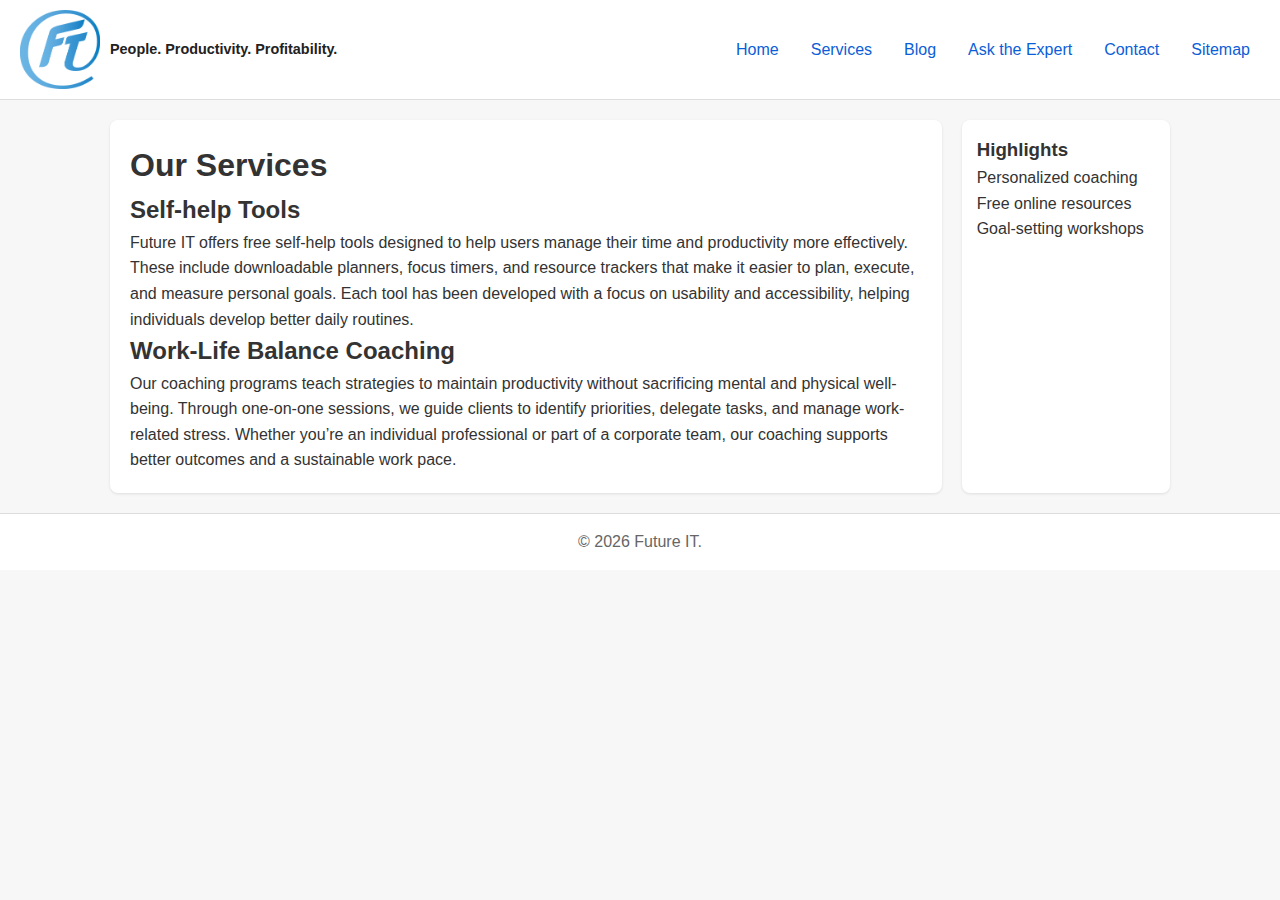
<file: services.html>
<!DOCTYPE html>
<html lang="en">
<head>
  <meta charset="UTF-8">
  <meta name="viewport" content="width=device-width, initial-scale=1.0">
  <title>Future IT | Services</title>
  <link rel="stylesheet" href="styles.css">
</head>
<body>
  <header>
    <div class="brand">
      <img src="logo.png" alt="Future IT logo" style="width:80px; height:auto;">
      <p class="slogan">People. Productivity. Profitability.</p>
    </div>
    <nav>
      <a href="index.html">Home</a>
      <a href="services.html">Services</a>
      <a href="blog.html">Blog</a>
      <a href="ask.html">Ask the Expert</a>
      <a href="contact.html">Contact</a>
      <a href="sitemap.html">Sitemap</a>
    </nav>
  </header>

  <div class="container">
    <main>
      <h1>Our Services</h1>
      <section>
        <h2>Self-help Tools</h2>
        <p>Future IT offers free self-help tools designed to help users manage their time and productivity more effectively. These include downloadable planners, focus timers, and resource trackers that make it easier to plan, execute, and measure personal goals. Each tool has been developed with a focus on usability and accessibility, helping individuals develop better daily routines.</p>
      </section>

      <section>
        <h2>Work-Life Balance Coaching</h2>
        <p>Our coaching programs teach strategies to maintain productivity without sacrificing mental and physical well-being. Through one-on-one sessions, we guide clients to identify priorities, delegate tasks, and manage work-related stress. Whether you’re an individual professional or part of a corporate team, our coaching supports better outcomes and a sustainable work pace.</p>
      </section>
    </main>

    <aside>
      <h3>Highlights</h3>
      <ul>
        <li>Personalized coaching</li>
        <li>Free online resources</li>
        <li>Goal-setting workshops</li>
      </ul>
    </aside>
  </div>

  <footer>
    <p>&copy; <span id="year"></span> Future IT.</p>
  </footer>

  <script src="script.js"></script>
</body>

</html>
</file>
<file: styles.css>
/* Reset and base styles */
* {
    box-sizing: border-box;
    margin: 0;
    padding: 0;
  }
  
  body {
    font-family: "Segoe UI", Arial, sans-serif;
    line-height: 1.6;
    background: #f7f7f7;
    color: #333;
  }
  
  /* Header */
  header {
    background: white;
    border-bottom: 1px solid #ddd;
    padding: 10px 20px;
    display: flex;
    align-items: center;
    justify-content: space-between;
    flex-wrap: wrap;
  }
  
  .brand {
    display: flex;
    align-items: center;
    gap: 10px;
  }
  
  .slogan {
    font-weight: 600;
    color: #222;
    font-size: 0.9rem;
  }
  
  nav {
    display: flex;
    gap: 12px;
  }
  
  nav a {
    text-decoration: none;
    color: #0b5ed7;
    padding: 6px 10px;
    border-radius: 5px;
  }
  
  nav a:hover {
    background-color: #e8f0ff;
  }
  
  /* Layout */
  .container {
    display: flex;
    gap: 20px;
    max-width: 1100px;
    margin: 20px auto;
    padding: 0 20px;
  }
  
  main {
    flex: 0 1 80%;
    background: white;
    padding: 20px;
    border-radius: 8px;
    box-shadow: 0 1px 3px rgba(0, 0, 0, 0.1);
  }
  
  aside {
    flex: 0 1 20%;
    background: white;
    padding: 15px;
    border-radius: 8px;
    box-shadow: 0 1px 3px rgba(0, 0, 0, 0.1);
  }
  
  aside ul {
    list-style: none;
  }
  
  aside a {
    color: #0b5ed7;
    text-decoration: none;
  }
  
  aside a:hover {
    text-decoration: underline;
  }
  
  /* Footer */
  footer {
    text-align: center;
    padding: 15px;
    color: #666;
    background: #fff;
    border-top: 1px solid #ddd;
    margin-top: 20px;
  }
  
  /* Responsive design */
  @media (max-width: 768px) {
    .container {
      flex-direction: column;
    }
  
    main, aside {
      flex: 1 1 100%;
      width: 100%;
    }
  
    nav {
      flex-wrap: wrap;
      justify-content: center;
    }
  }
</file>
